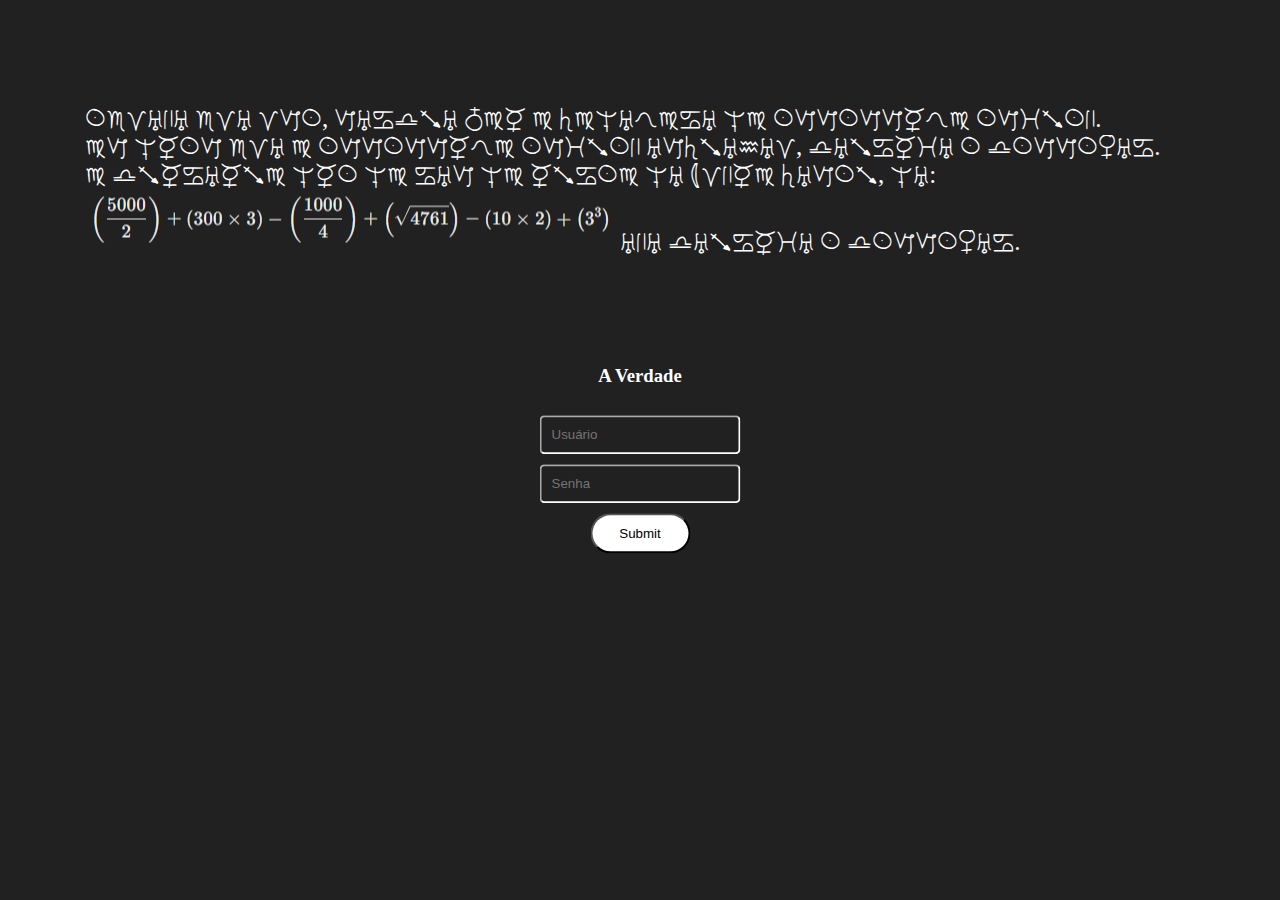
<file: index.html>
<!DOCTYPE html>
<html lang="en">
<head>
    <meta charset="UTF-8">
    <meta name="viewport" content="width=device-width, initial-scale=1.0">
    <title>Acesso</title>
    <link rel="stylesheet" href="style.css">
</head>
<body>
    <div class="login_box">
        <form>
            <h3 class="login-text">A Verdade</h3>
            <input type="text" placeholder="Usuário" id="login" class="login">
            <input type="password" placeholder="Senha" id="pw" class="pw">
            <input type="submit" onclick="logar(); return false" class="button-submit">
        </form>
    </div>
    <div class="crypt_container">
        <a class="crypt">
            aquele que usa, sempre foi o codenome do assassino astral.
            <br>
            os dias que o assassino astral escreveu, permite a passagem.
            <br>
            o primeiro dia do mes do irmao de julio cesar, de:
        </a>
        <img src="conta.png">
        <a class="crypt">ele permite a passagem.</a>
    </div>

    <script>

        function logar(){
            var login = document.getElementById('login').value;
            var pw = document.getElementById('pw').value;

            if(login == "zodiaco" && pw == "1 de agosto de 1969"){
                location.href = "document.html";
            }
        }

    </script>
    <script type="text/javascript">
		//<![CDATA[
		var show_msg = '<?php echo $show_msg_on_off ?>';
		if (show_msg !== '0') {
			var options = {view_src: "View Source is disabled!", inspect_elem: "Inspect Element is disabled!", right_click: "Right click is disabled!", copy_cut_paste_content: "Cut/Copy/Paste is disabled!", image_drop: "Image Drag-n-Drop is disabled!" }
		} else {
			var options = '';
		}
         	function nocontextmenu(e) { return false; }
        	document.oncontextmenu = nocontextmenu;
        	document.ondragstart = function() { return false;}
			document.onmousedown = function (event) {
			event = (event || window.event);
			if (event.keyCode === 123) {
				if (show_msg !== '0') {show_toast('inspect_elem');}
				return false;
			}
		}
		document.onkeydown = function (event) {
			event = (event || window.event);
			//alert(event.keyCode);   return false;
			if (event.keyCode === 123 ||
					event.ctrlKey && event.shiftKey && event.keyCode === 73 ||
                    event.ctrlKey && event.shiftKey && event.keyCode === 67 ||
					event.ctrlKey && event.shiftKey && event.keyCode === 75) {
				if (show_msg !== '0') {show_toast('inspect_elem');}
				return false;
			}
			if (event.ctrlKey && event.keyCode === 85) {
				if (show_msg !== '0') {show_toast('view_src');}
				return false;
			}
		}
		function addMultiEventListener(element, eventNames, listener) {
			var events = eventNames.split(' ');
			for (var i = 0, iLen = events.length; i < iLen; i++) {
				element.addEventListener(events[i], function (e) {
					e.preventDefault();
					if (show_msg !== '0') {
						show_toast(listener);
					}
				});
			}
		}
		addMultiEventListener(document, 'contextmenu', 'right_click');
		addMultiEventListener(document, 'cut copy paste print', 'copy_cut_paste_content');
		addMultiEventListener(document, 'drag drop', 'image_drop');
		function show_toast(text) {
			var x = document.getElementById("amm_drcfw_toast_msg");
			x.innerHTML = eval('options.' + text);
			x.className = "show";
			setTimeout(function () {
				x.className = x.className.replace("show", "")
			}, 3000);
		}
	//]]>
	</script>
	<style type="text/css">body * :not(input):not(textarea){user-select:none !important; -webkit-touch-callout: none !important;  -webkit-user-select: none !important; -moz-user-select:none !important; -khtml-user-select:none !important; -ms-user-select: none !important;}#amm_drcfw_toast_msg{visibility:hidden;min-width:250px;margin-left:-125px;background-color:#333;color:#fff;text-align:center;border-radius:2px;padding:16px;position:fixed;z-index:999;left:50%;bottom:30px;font-size:17px}#amm_drcfw_toast_msg.show{visibility:visible;-webkit-animation:fadein .5s,fadeout .5s 2.5s;animation:fadein .5s,fadeout .5s 2.5s}@-webkit-keyframes fadein{from{bottom:0;opacity:0}to{bottom:30px;opacity:1}}@keyframes fadein{from{bottom:0;opacity:0}to{bottom:30px;opacity:1}}@-webkit-keyframes fadeout{from{bottom:30px;opacity:1}to{bottom:0;opacity:0}}@keyframes fadeout{from{bottom:30px;opacity:1}to{bottom:0;opacity:0}}</style>
</body>
</html>
</file>
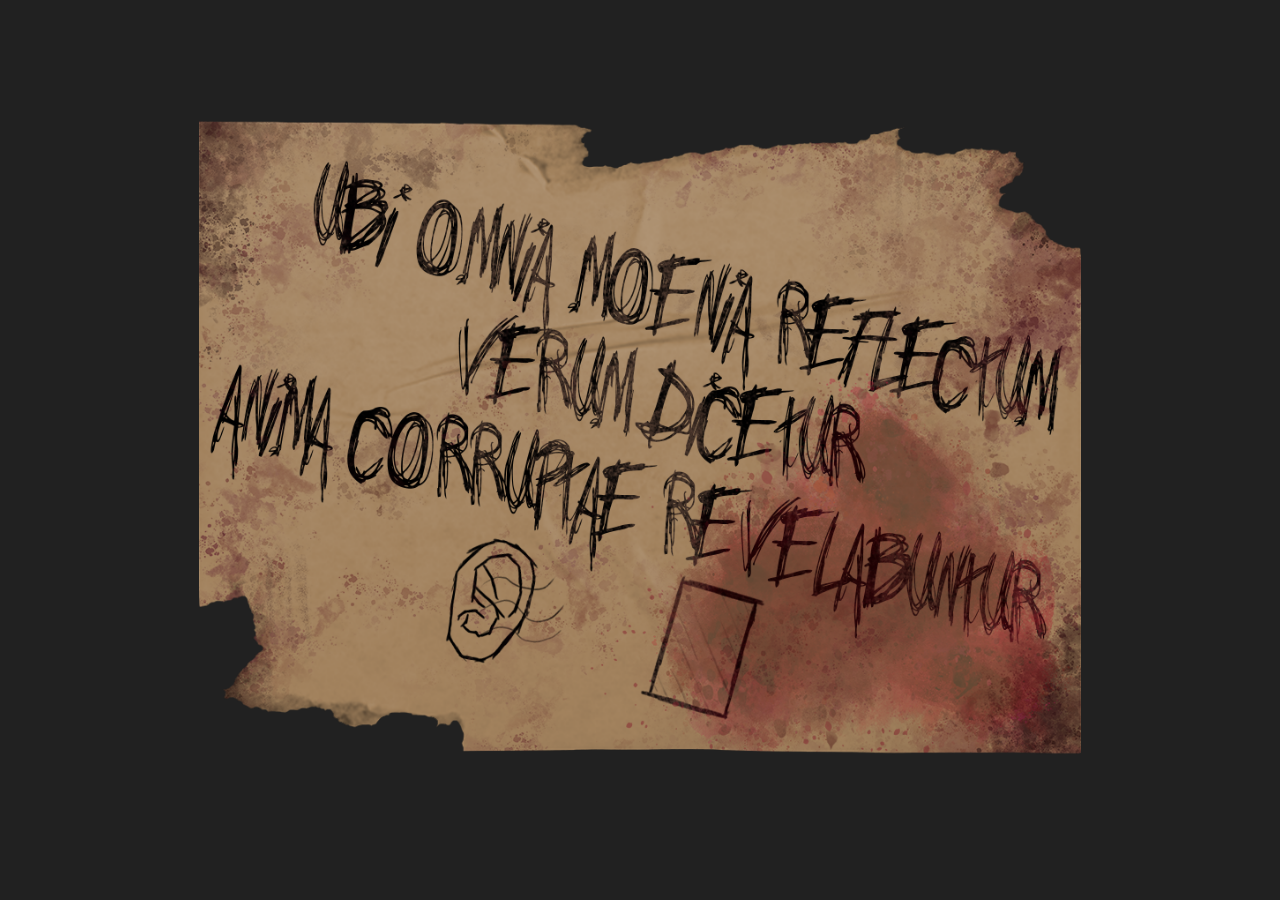
<file: document.html>
<!DOCTYPE html>
<html lang="en">
<head>
    <meta charset="UTF-8">
    <meta name="viewport" content="width=device-width, initial-scale=1.0">
    <title>A Verdade</title>
    <link rel="stylesheet" href="style.css">
</head>
<body>
    <img src="A Verdade.png" class="documento">
</body>
</html>
</file>
<file: style.css>
@font-face {
    font-family: Zodiac Font;
    src: url(ZodiacFont-Regular.ttf);
}

* {
    padding: 0;
    gap: 0;
    background-color: #212121;
    max-width: 100dvw;
    max-height: 98dvh;
}

.login_box{
    position: absolute;
    top: 50%;
    left: 50%;
    transform: translate(-50%, -50%);
}

.login-text{
    justify-self: center;
    color: white;
}

form{
    display: grid;
    gap: 10px;
}

input[type="text" i] {
    padding: 10px;
    color: white;
}

input[type="password" i] {
    padding: 10px;
    color: white;
}

.login{
    border-color: white;
    border-radius: 5px;
}

.pw{
    border-color: white;
    border-radius: 5px;
}

.button-submit{
    background-color: white;
    height: 40px;
    width: 100px;
    border-radius: 50px;
    justify-self: center;
    cursor: pointer;
}

.documento{
    position: absolute;
    top: 50%;
    left: 50%;
    transform: translate(-50%, -50%);
}

.crypt_container{
    position: absolute;
    top: 20%;
    left: 50%;
    transform: translate(-50%, -50%);
    font-size: 25px;
    width: 1110px;
    background: transparent;
}

.crypt{
    font-family: Zodiac Font;
    color: white;
}
</file>
